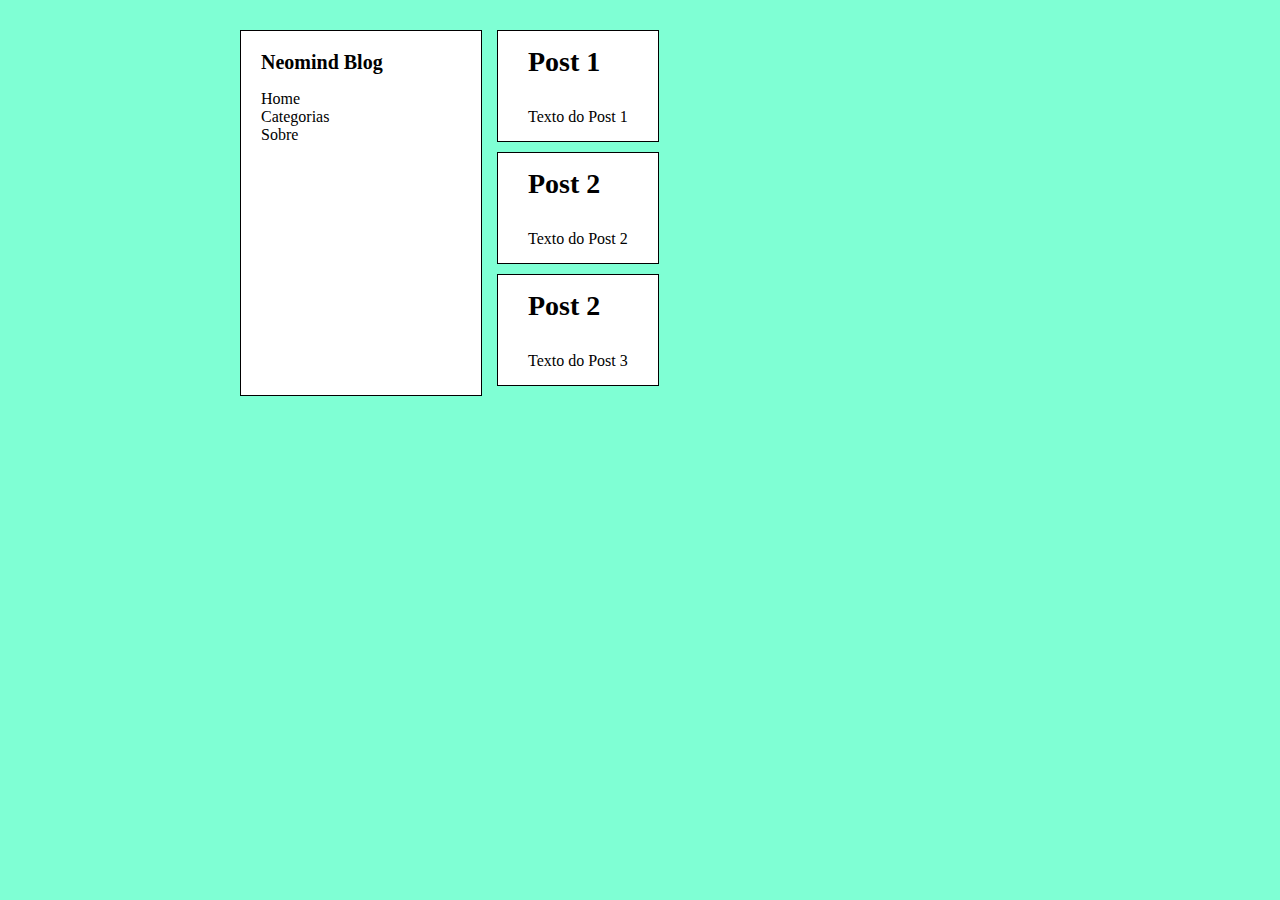
<file: dia-01/index.html>
<!DOCTYPE html>
<html>

<head>
    <title>Dev Mentors</title>
    <link rel="stylesheet" type="text/css" href="./index.css">
</head>

<body>
    <div class="container">
        <div class="menu-section">
            <span class="blog-title">
                Neomind Blog
            </span>
            <ul class="menu-items">
                <li>Home</li>
                <li>Categorias</li>
                <li>Sobre</li>
            </ul>
        </div>
        <div id="posts" class="main-section">
        </div>
    </div>

    <script src="./controllers/posts.controller.js" type="module"></script>
</body>
</html>
</file>
<file: dia-01/index.css>
html,
body {
    margin: 0;
    padding: 0;
    background-color: aquamarine;
}

.blog-title {
    font-weight: bold;
    font-size: 20px;
}

.container {
    max-width: 800px;
    width: 100%;
    margin: 0 auto;
    display: flex;
    flex-direction: row;
    margin-top: 30px;
}

.menu-items {
    list-style: none;
    padding: 0;
}

.menu-section {
    min-width: 200px;
    border: 1px solid black;
    margin-right: 15px;
    padding: 20px;
    background-color: #fff;
}

.post {
    border: 1px solid black;
    margin-bottom: 10px;
    background-color: #fff;
}

.post-content {
    padding: 15px 30px;
}

.post-title {
    padding: 15px 30px;
    font-weight: bold;
    font-size: 28px;
}
</file>
